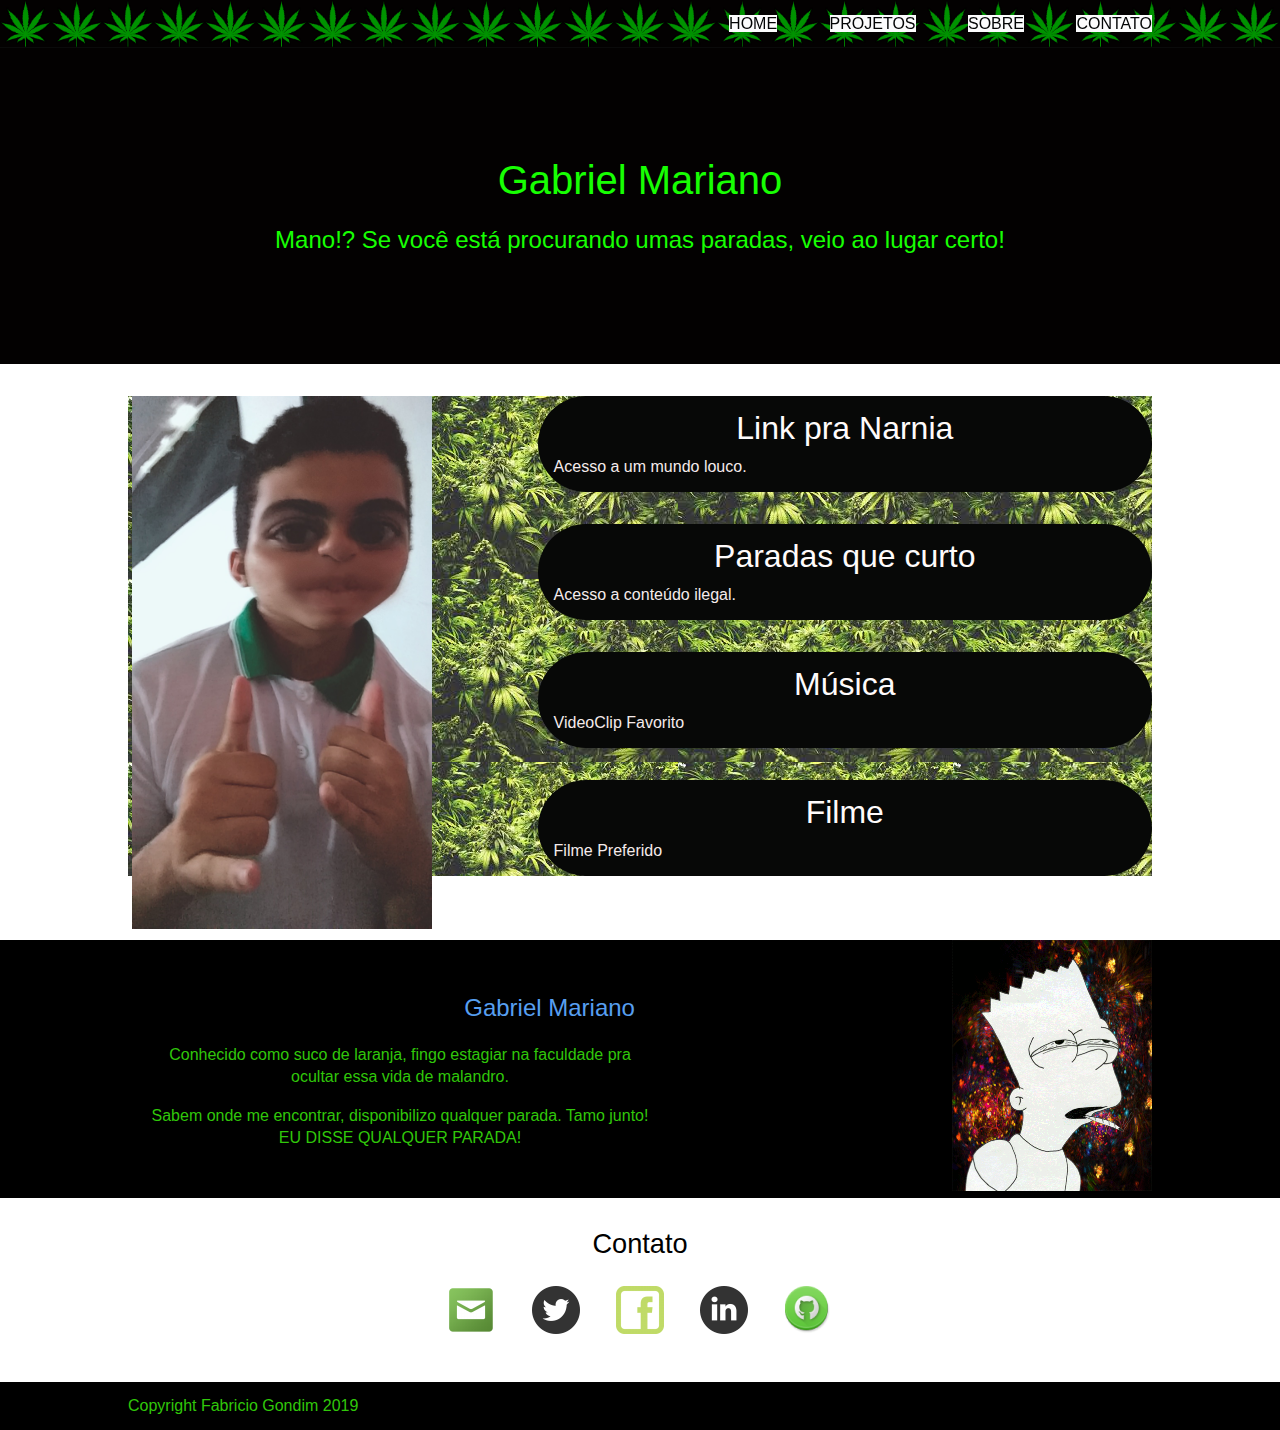
<file: index.html>
<!DOCTYPE html>
<html>
    <head>
        <meta charset= "utf-8">
        <title>Gabriel e outras paradas!</title>
        <link rel="stylesheet" href="estilos/reset.css">
        <link rel="stylesheet" href="estilos/blog.css">

    </head>
    <body>
        <header class="cinzas container">
            <nav>
                <ul>
                    <li><a href="#">Home</a></li>
                    <li><a href="#projetos">Projetos</a></li>
                    <li><a href="#sobre">Sobre</a></li>
                    <li><a href="#contato">Contato</a></li>  
                </ul>
            </nav>
        </header>

    <section class="identificacao">
        <h1>Gabriel Mariano</h1>
        <h2>Mano!? Se você está procurando umas paradas, veio ao lugar certo!</h2>     
    </section>

    <section id="projetos" class="cinzas container">
       <div class="imagem">
        <div class="projetos-header">
            <img alt="Imagem que apresenta diversos itens "src="Imagens/gabriel.jpg">
            <h3>Projetos</h3>
            <p>Códigos e Textos</p>
        </div>
        <ul class="styleprojetos">
            <li>
                <a href="https://descubranarnia.wordpress.com/2007/09/01/o-mundo-de-narnia/"target="_blank">Link pra Narnia </a>
                <p>Acesso a um mundo louco.</p>
            </li>
            <li>
                <a href="https://www.google.com/search?ei=iRCuXN32KNHB5OUP26a4wA0&q=chiquititas&oq=chiquititas&gs_l=psy-ab.3..0l4j0i67l3j0l3.2758.6600..6770...1.0..4.193.2329.0j15....2..0....1..gws-wiz.....6..0i71j35i39j0i22i30.L_uvBQBGIOs"target="_blank">Paradas que curto</a>
                <p>Acesso a conteúdo ilegal.</p>
            </li>
            <li>
                    <a href="https://www.youtube.com/watch?v=5qm8PH4xAss"target="_blank">Música</a>
                    <p>VideoClip Favorito</p>
            </li>
            <li>
                    <a href="https://www.youtube.com/watch?v=42EomTe0Hi4"target="_blank">Filme</a>
                    <p>Filme Preferido</p>
            </li>
        </ul>
        </div>
    </section>
<section id="sobre" class="escuras container">

    <img alt="Foto de Gabriel Mariano" src="Imagens/tumblr_n2c3liQn4I1sj49veo1_400.gif">
    <p class="bio">Gabriel Mariano</p>
    <p class="text">Conhecido como suco de laranja, fingo estagiar na faculdade pra ocultar essa vida de malandro.</p>
    <p class="text">Sabem onde me encontrar, disponibilizo qualquer parada. Tamo junto! EU DISSE QUALQUER PARADA!</p>
    

</section>
    <section id="contato" class="cinzas container">
        <h3>Contato</h3>
            <ul>
                <li><a class="email"href="mailto:gabriel_silva1213@hotmail.com">E-mail</a></li>
                <li><a class="twitter"href="mailto:gabriel_silva1213@hotmail.com">Twitter</a></li>
                <li><a class="face"href="https://www.facebook.com/gabriel.mariano.98229">Facebook</a></li>
                <li><a class="linkedin"href="mailto:gabriel_silva1213@hotmail.com">Linkedin</a></li>
                <li><a class="github"href="https://github.com/xxxmariano/AulasProgramacaoWeb">GitHub</a></li>
            </ul>
    </section>

    <footer class="escuras container">
        <p>Copyright Fabricio Gondim 2019</p>
    </footer>
</body>
</html>
</file>
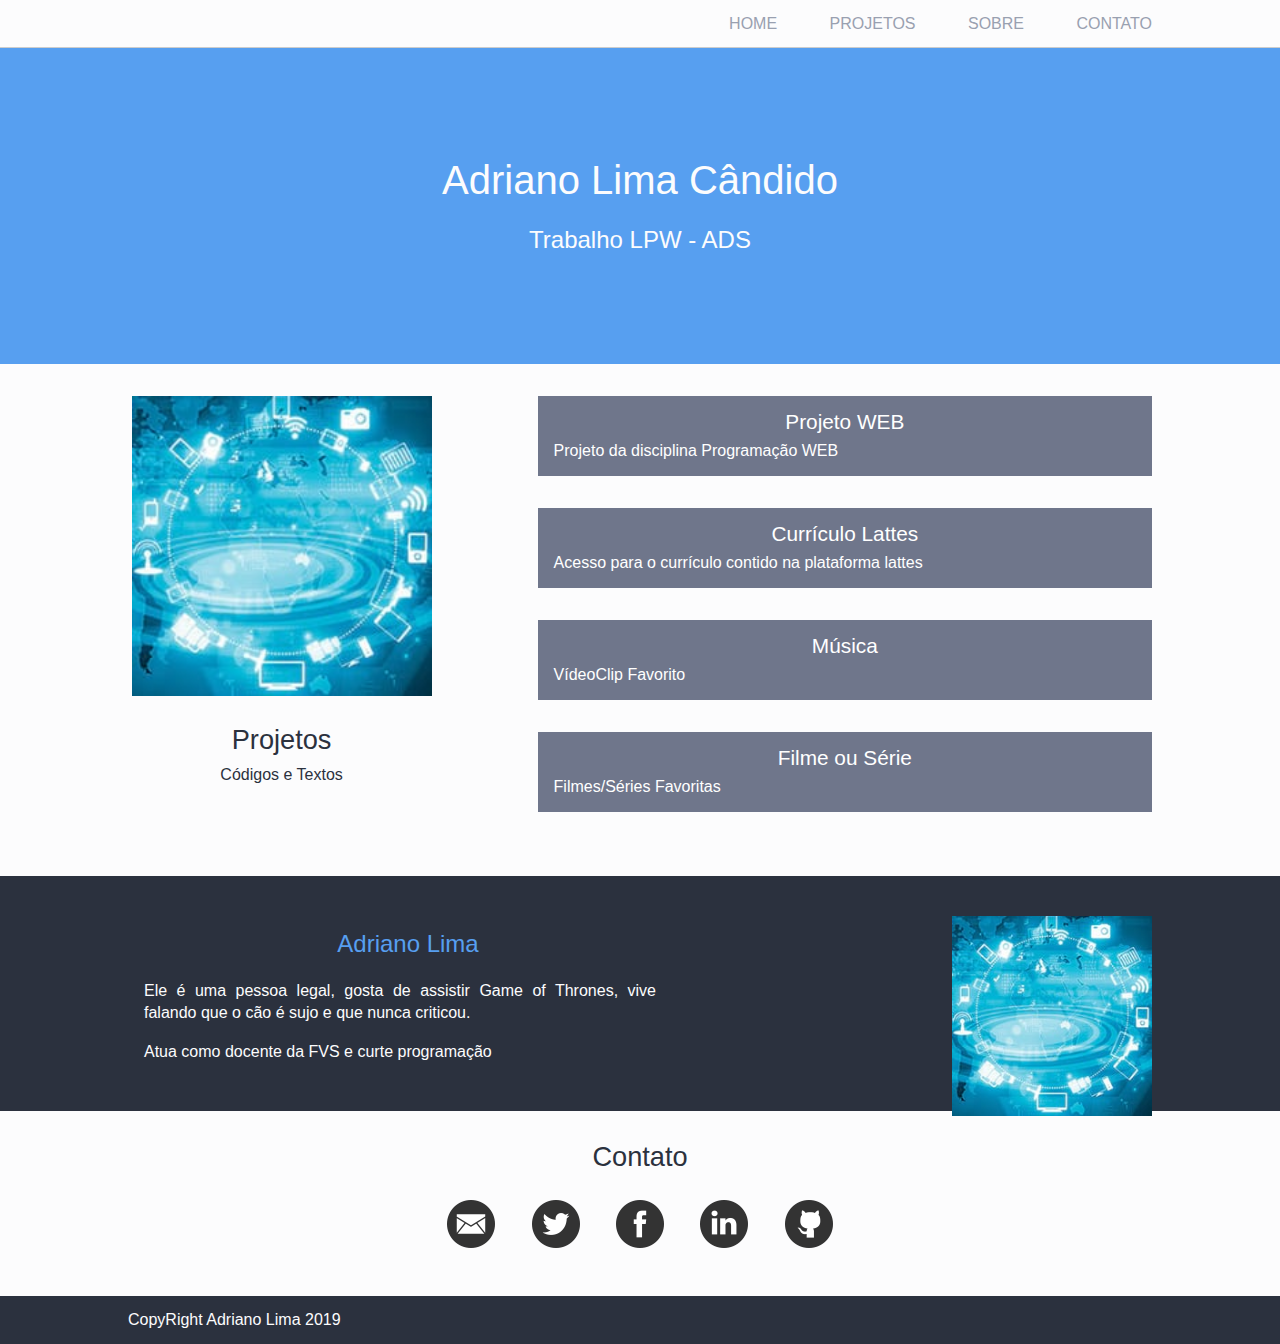
<file: sistema/index.html>
<!DOCTYPE html>
<html>
    <head>
        <meta charset="utf-8">
        <title>Blog de Adriano Lima</title>
        <link rel="stylesheet" href="estilos/reset.css">
        <link rel="stylesheet" href="estilos/blog.css">

    </head>

    <body>

        <header class="claras container">
            <nav>
                <ul>
                    <li><a href="#">Home</a></li>
                    <li><a href="#projetos">Projetos</a></li>
                    <li><a href="#sobre">Sobre</a></li>
                    <li><a href="#contato">Contato</a></li>
                </ul>
            </nav>

        </header>

        <section class="identificacao">
            <h1>Adriano Lima Cândido</h1>
            <h2>Trabalho LPW - ADS</h2>
        </section>

        <section id="projetos" class="claras container">
            <div class="projetos-header">
                <img alt="Imagem que apresenta diversos itens presentes na tecnologia" src="imagens/tecnologia.jpg">
                <h3>Projetos</h3>
                <p>Códigos e Textos</p>
            </div>

            <ul class="styleprojetos">
                <li>
                    <a href="https://github.com/kelvezu55/AulasProgramacaoWeb">Projeto WEB</a>
                    <p>Projeto da disciplina Programação WEB</p>
                </li>
                <li>
                        <a href="http://lattes.cnpq.br/">Currículo Lattes</a>
                        <p>Acesso para o currículo contido na plataforma lattes</p>
                </li>
                <li>
                        <a href="https://www.youtube.com/watch?v=t3j9ll-EWMI&list=RDt3j9ll-EWMI&start_radio=1">Música</a>
                        <p>VídeoClip Favorito</p>
                </li>
                <li>
                        <a href="https://netflix.com.br">Filme ou Série</a>
                        <p>Filmes/Séries Favoritas</p>
                </li>


            </ul>

        </section>

        <section id="sobre" class="escuras container">
            <img alt="Foto de Adriano Lima" src="imagens/tecnologia.jpg">
            <p class="bio">Adriano Lima</p>
            <p class="text">Ele é uma pessoa legal, gosta de assistir Game of Thrones, 
                vive falando que o cão é sujo e que nunca criticou.
            </p>
            <p class="text">Atua como docente da FVS e curte programação</p>

        </section>

        <section id="contato" class="claras container">
            <h3>Contato</h3>

            <ul>
                <li><a class="email" href="mailto:adriano@fvs.edu.br">E-mail</a></li>
                <li><a class="twitter" href="mailto:adriano@fvs.edu.br">Twitter</a></li>
                <li><a class="face" href="mailto:adriano@fvs.edu.br">Facebook</a></li>
                <li><a class="linkedin" href="mailto:adriano@fvs.edu.br">Linkedin</a></li>
                <li><a class="github" href="mailto:adriano@fvs.edu.br">GitHub</a></li>
            </ul>

        </section>

        
        <footer class="escuras container">
            <p>CopyRight Adriano Lima 2019</p>
        </footer>

    </body>

</html>
</file>
<file: estilos/blog.css>
*{
    box-sizing: border-box;
}

body{
    font-family: Helvetica, sans-serif;
    
}

a{
    text-decoration: none;
    
    
}

section img{
    width:100%;
    max-width:300px;
}

header{
    border-bottom: 1px solid rgb(10, 10, 10);
    padding-top: 1em;
    padding-bottom: 1em;
    position: fixed;
    width:100%;
    height: 3em;
    background-image: url("../Imagens/psedicoes001.png");
    background-size:4%;
    
}

header ul{
    text-align: right;
}

header li a {
    color: #070708;
    font-weight: lighter;
    text-transform: uppercase;
background-color: #fcfcfd;

}

header li {
    display: inline-block;
    margin-left: 3em;
}

#contato li {
    display: inline-block;
}

#contato li a{
    display: inline-block;
    margin: 1em;
    width: 48px;
    height: 48px;
    text-indent: -9999px;

}

#contato .email {
    background-image:url("../Imagens/email.png");
}

#contato .face {
    background-image: url("../Imagens/face.png");
}

#contato .twitter{
    background-image: url("../Imagens/twitter.png");
}

#contato .github {
    background-image: url("../Imagens/github.png");
}

#contato .linkedin {
    background-image: url("../Imagens/linkedin.png");
}

.identificacao {
    background-color:#030101;
    color:#17ff02;
    padding: 10em 2em 7em;
}

.container{
    padding-left: 10%;
    padding-right: 10%;
}

section{
    padding-top: 2em;
    padding-bottom: 2em;
    text-align: center;
}

.identificacao h1{
    font-size: 2.5em;
    margin-bottom: 0.7em;
}

.identificacao h2{
    font-size: 1.5em;
    font-weight: lighter;
}

section h3{
    font-size: 1.7em;
    margin-bottom: 0.5em;
}

header li a{
    color: #030405;
    font-weight: lighter;
}

.escuras{
    background-color:#000000;
    color:rgb(48, 199, 10);
}

.claras{
    background-color:#fcfcfd;
    color:#2b313e;
}

.projetos-header{
    float: left;
    width: 30%;
    
    
}
.imagem{
    background-image: url("../Imagens/background.jpg");
}

.projetos-header h3{
    margin-top: 1em;
}

.styleprojetos {
    margin-left: 40%;
   
}

.styleprojetos li{ 
    background-color:#070807;
    padding: 1em;
    margin-bottom: 2em;
    border-radius: 50px;
}

.styleprojetos li a{  
    color:#fffbfb;
    font-size: 2.0em;   
}

.styleprojetos li p{
    color: rgb(245, 235, 235);
    margin-top: 0.8em;
    text-align: justify;
    line-height: 1.2;
}

#sobre p.text{
    margin: 1em;
    width:50%;
    line-height: 1.4;
}

#sobre p.bio {
    color: #579ff0;
    font-size: 1.5em;
    margin: 1em;
    width: 50%;
}
#sobre {
    position:relative;
}

#sobre img{
    width: 200px;
    position: absolute;
    top: 0em;
    right: 10%;

}

footer{
    padding-top: 1em;
    padding-bottom: 1em;
}
</file>
<file: sistema/estilos/blog.css>
* {
    box-sizing: border-box;
}

body {
    font-family: Helvetica, sans-serif;
}

a {
    text-decoration: none;
}

section img {
    width: 100%;
    max-width: 300px;
}

header {
    border-bottom: 1px solid #ccc;
    padding-top: 1em;
    padding-bottom: 1em;
    position: fixed;
    width: 100%;
    height: 3em;
}

header ul {
    text-align: right;
}

header li a {
    color: #99A0B0;
    font-weight: lighter;
    text-transform: uppercase;
}

header li {
    display: inline-block;
    margin-left: 3em;
}

#contato li {
    display: inline-block;
}

#contato li a{
    display: inline-block;
    margin: 1em;
    width: 48px;
    height: 48px;
    text-indent: -9999px;

}

#contato .email {
    background-image: url("../imagens/email.png");
}

#contato .face {
    background-image: url("../imagens/face.png");
}

#contato .twitter {
    background-image: url("../imagens/twitter.png");
}

#contato .github {
    background-image: url("../imagens/github.png");
}

#contato .linkedin {
    background-image: url("../imagens/linkedin.png");
}

.container {
    padding-left: 10%;
    padding-right: 10%;
}

section {
    padding-top: 2em;
    padding-bottom: 2em;
    text-align: center;
}

.identificacao {
    background-color: #579FF0;
    color: #FCFCFD;
    padding: 10em 2em 7em;
}

.identificacao h1 {
    font-size: 2.5em;
    margin-bottom: 0.7em;
}

.identificacao h2 {
    font-size: 1.5em;
    font-weight: lighter;
}

section h3 {
    font-size: 1.7em;
    margin-bottom: 0.5em;
}

header li a {
    color: #99A0B0;
    font-weight: lighter;
}

.escuras {
    background-color: #2B313E;
    color: #FCFCFD;
}

.claras {
    background-color: #FCFCFD;
    color: #2B313E;
}

.projetos-header {
    float: left;
    width: 30%;
}

.projetos-header h3 {
    margin-top: 1em;
}

.styleprojetos{
    margin-left: 40%;
}

.styleprojetos li {
    background-color: #6F768B;
    padding: 1em;
    margin-bottom: 2em;
}

.styleprojetos li a {
    color: #ffffff;
    font-size: 1.3em;
}

.styleprojetos li p {
    color: #fff;
    margin-top: 0.5em;
    text-align: justify;
    line-height: 1.2;
}

#sobre p.text {
    margin: 1em;
    width: 50%;
    text-align: justify;
    line-height: 1.4;
}

#sobre p.bio {
    color: #579ff0;
    font-size: 1.5em;
    margin: 1em;
    width: 50%;
}

#sobre {
    position: relative;
}

#sobre img {
    width: 200px;
    position: absolute;
    top: 2.5em;
    right: 10%;
}

footer {
    padding-top: 1em;
    padding-bottom: 1em;

}
</file>
